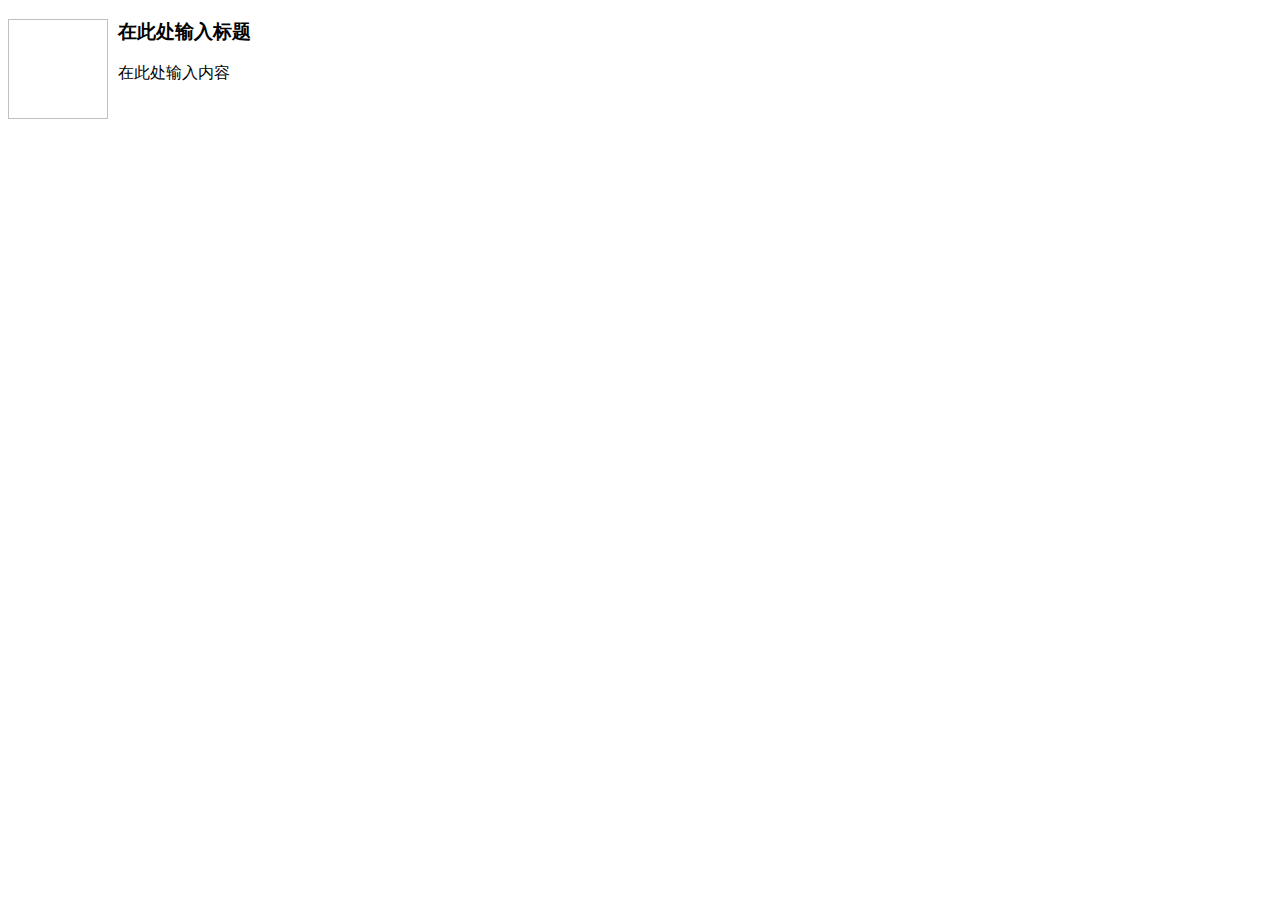
<file: static/js/kindeditor-4.1.10/plugins/template/html/1.html>
<!doctype html>
<html>
<head>
	<meta charset="utf-8" />
</head>
<body>
	<h3>
		<img align="left" height="100" style="margin-right: 10px" width="100" />在此处输入标题
	</h3>
	<p>
		在此处输入内容
	</p>
</body>
</html>
</file>
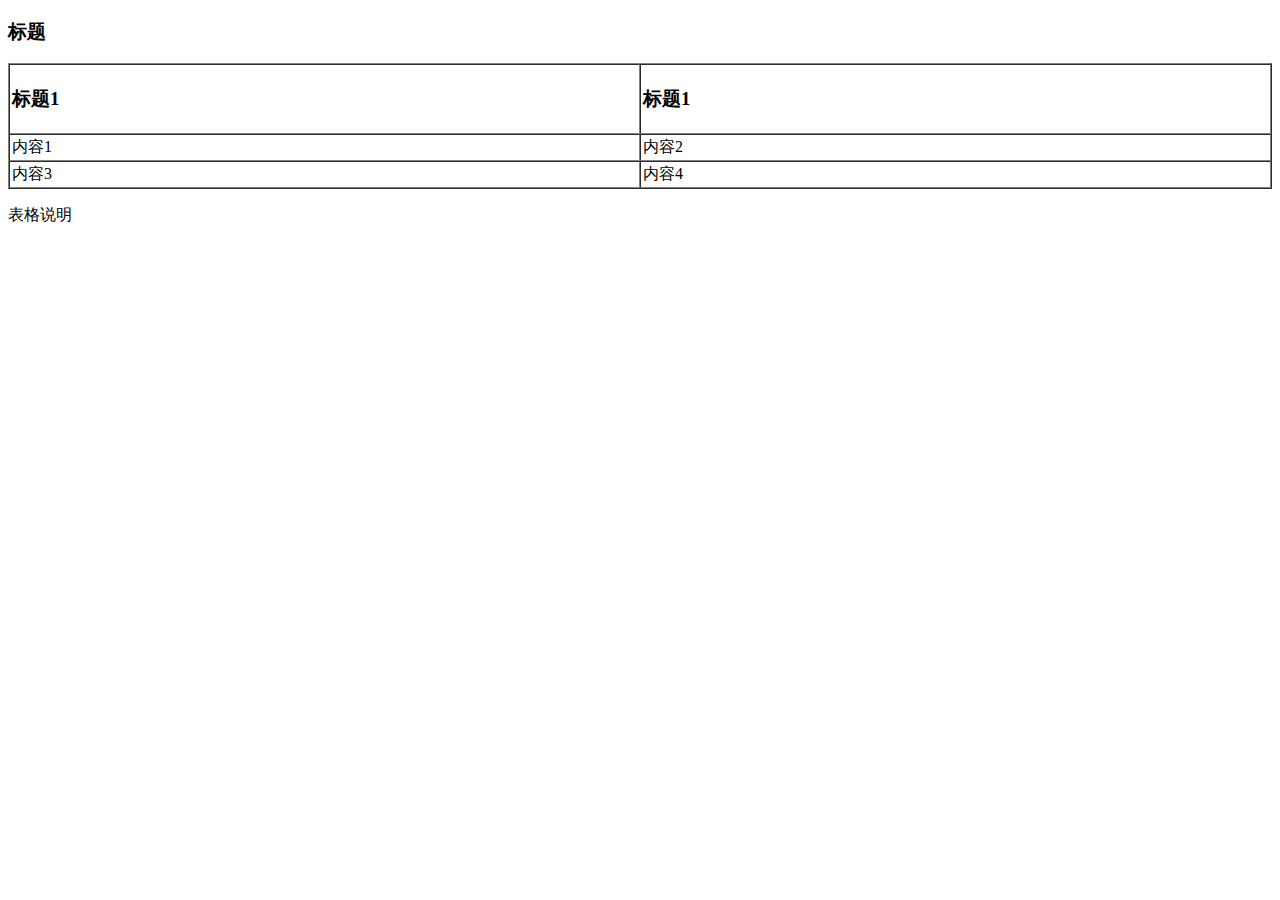
<file: static/js/kindeditor-4.1.10/plugins/template/html/2.html>
<!doctype html>
<html>
<head>
	<meta charset="utf-8" />
</head>
<body>
	<h3>
		标题
	</h3>
	<table style="width:100%;" cellpadding="2" cellspacing="0" border="1">
		<tbody>
			<tr>
				<td>
					<h3>标题1</h3>
				</td>
				<td>
					<h3>标题1</h3>
				</td>
			</tr>
			<tr>
				<td>
					内容1
				</td>
				<td>
					内容2
				</td>
			</tr>
			<tr>
				<td>
					内容3
				</td>
				<td>
					内容4
				</td>
			</tr>
		</tbody>
	</table>
	<p>
		表格说明
	</p>
</body>
</html>
</file>
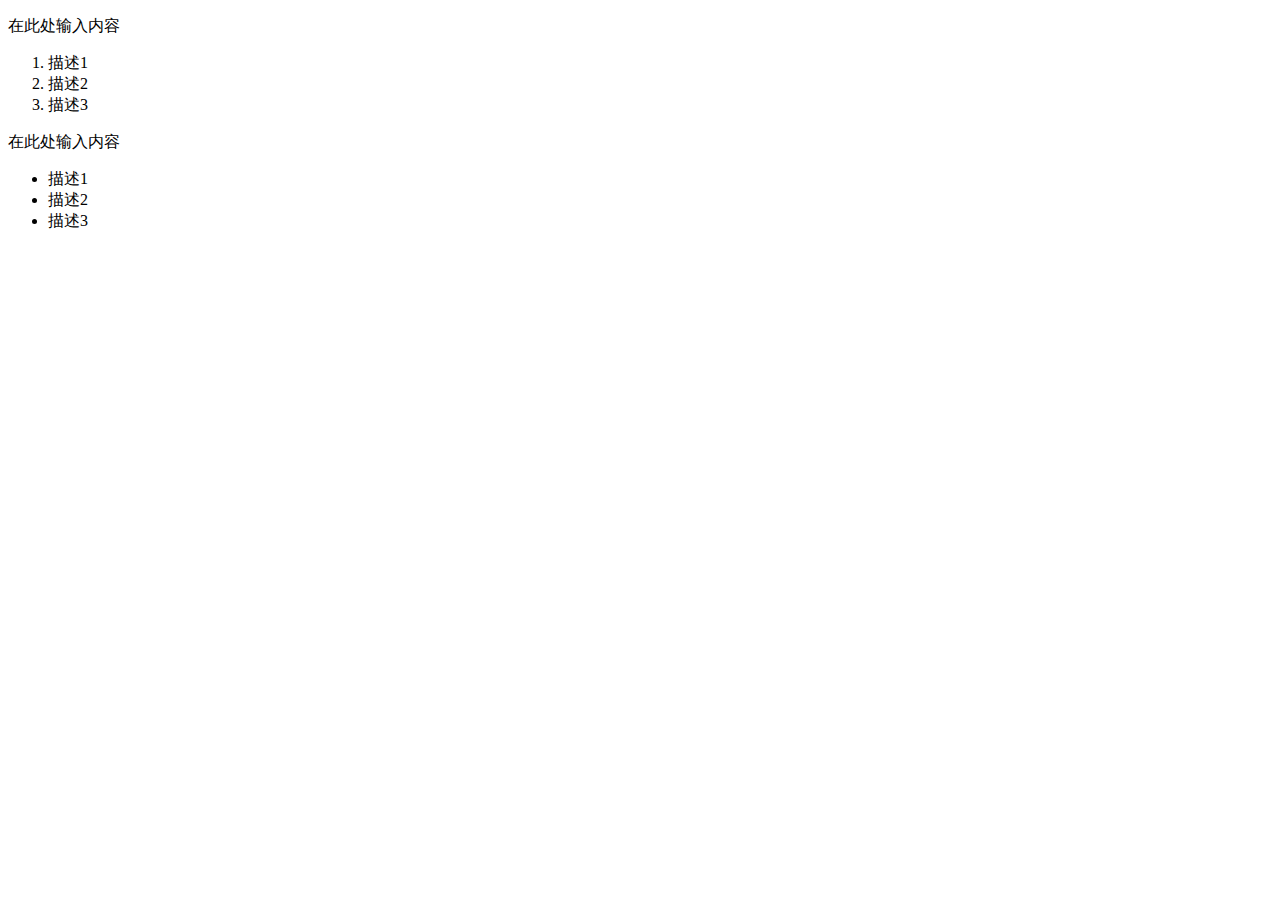
<file: static/js/kindeditor-4.1.10/plugins/template/html/3.html>
<!doctype html>
<html>
<head>
	<meta charset="utf-8" />
</head>
<body>
	<p>
		在此处输入内容
	</p>
	<ol>
		<li>
			描述1
		</li>
		<li>
			描述2
		</li>
		<li>
			描述3
		</li>
	</ol>
	<p>
		在此处输入内容
	</p>
	<ul>
		<li>
			描述1
		</li>
		<li>
			描述2
		</li>
		<li>
			描述3
		</li>
	</ul>
</body>
</html>
</file>
